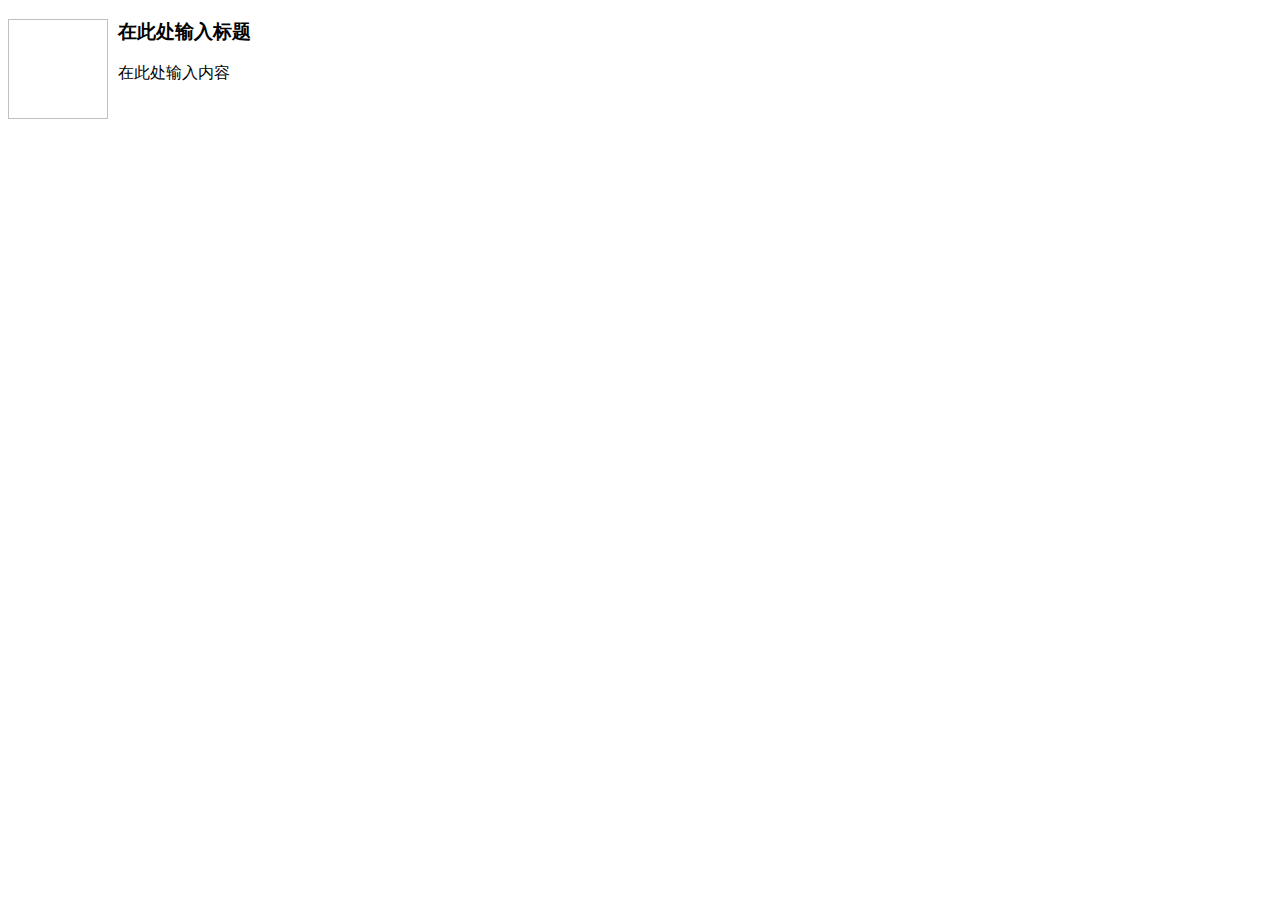
<file: static/js/kindeditor-4.1.10/plugins/template/html/1.html>
<!doctype html>
<html>
<head>
	<meta charset="utf-8" />
</head>
<body>
	<h3>
		<img align="left" height="100" style="margin-right: 10px" width="100" />在此处输入标题
	</h3>
	<p>
		在此处输入内容
	</p>
</body>
</html>
</file>
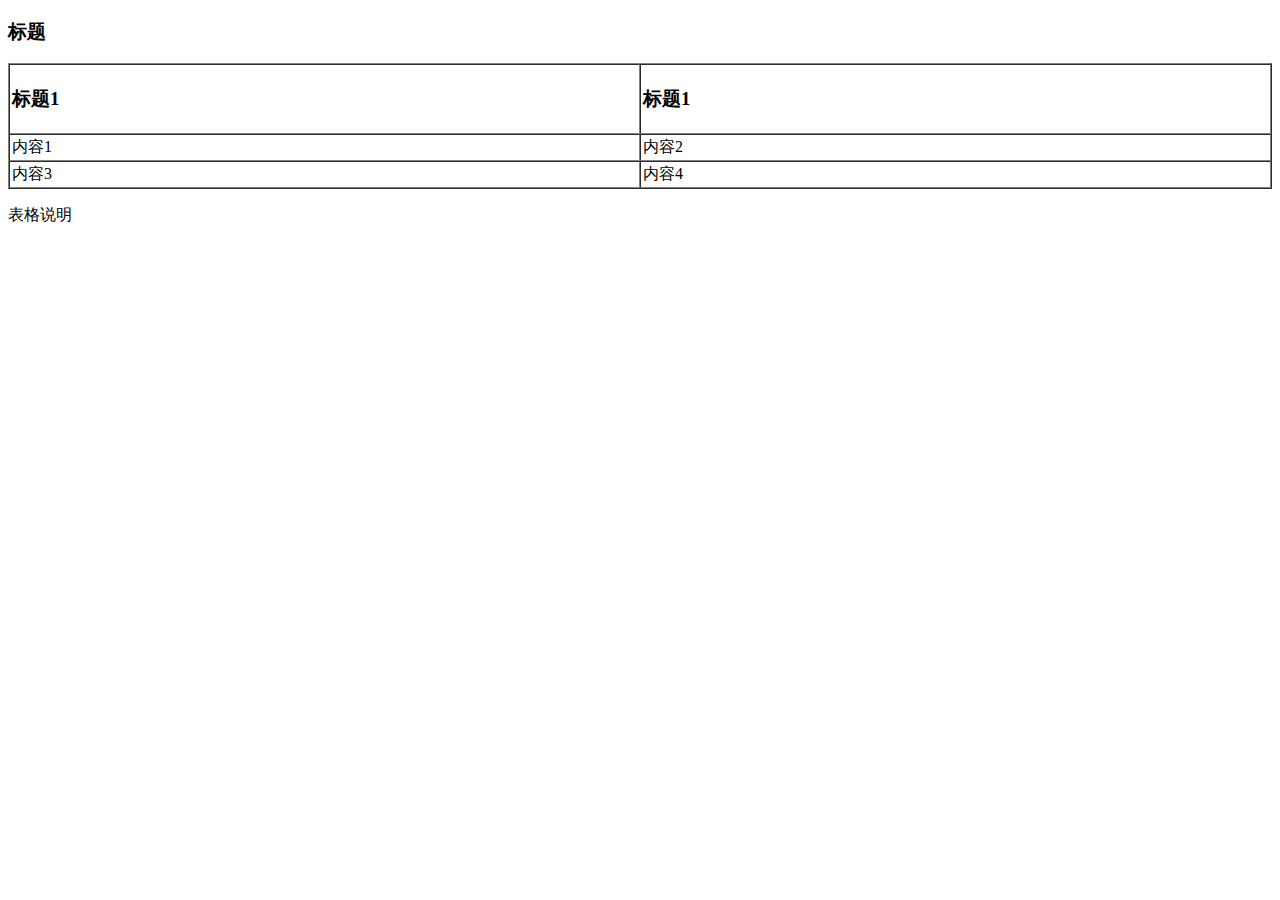
<file: static/js/kindeditor-4.1.10/plugins/template/html/2.html>
<!doctype html>
<html>
<head>
	<meta charset="utf-8" />
</head>
<body>
	<h3>
		标题
	</h3>
	<table style="width:100%;" cellpadding="2" cellspacing="0" border="1">
		<tbody>
			<tr>
				<td>
					<h3>标题1</h3>
				</td>
				<td>
					<h3>标题1</h3>
				</td>
			</tr>
			<tr>
				<td>
					内容1
				</td>
				<td>
					内容2
				</td>
			</tr>
			<tr>
				<td>
					内容3
				</td>
				<td>
					内容4
				</td>
			</tr>
		</tbody>
	</table>
	<p>
		表格说明
	</p>
</body>
</html>
</file>
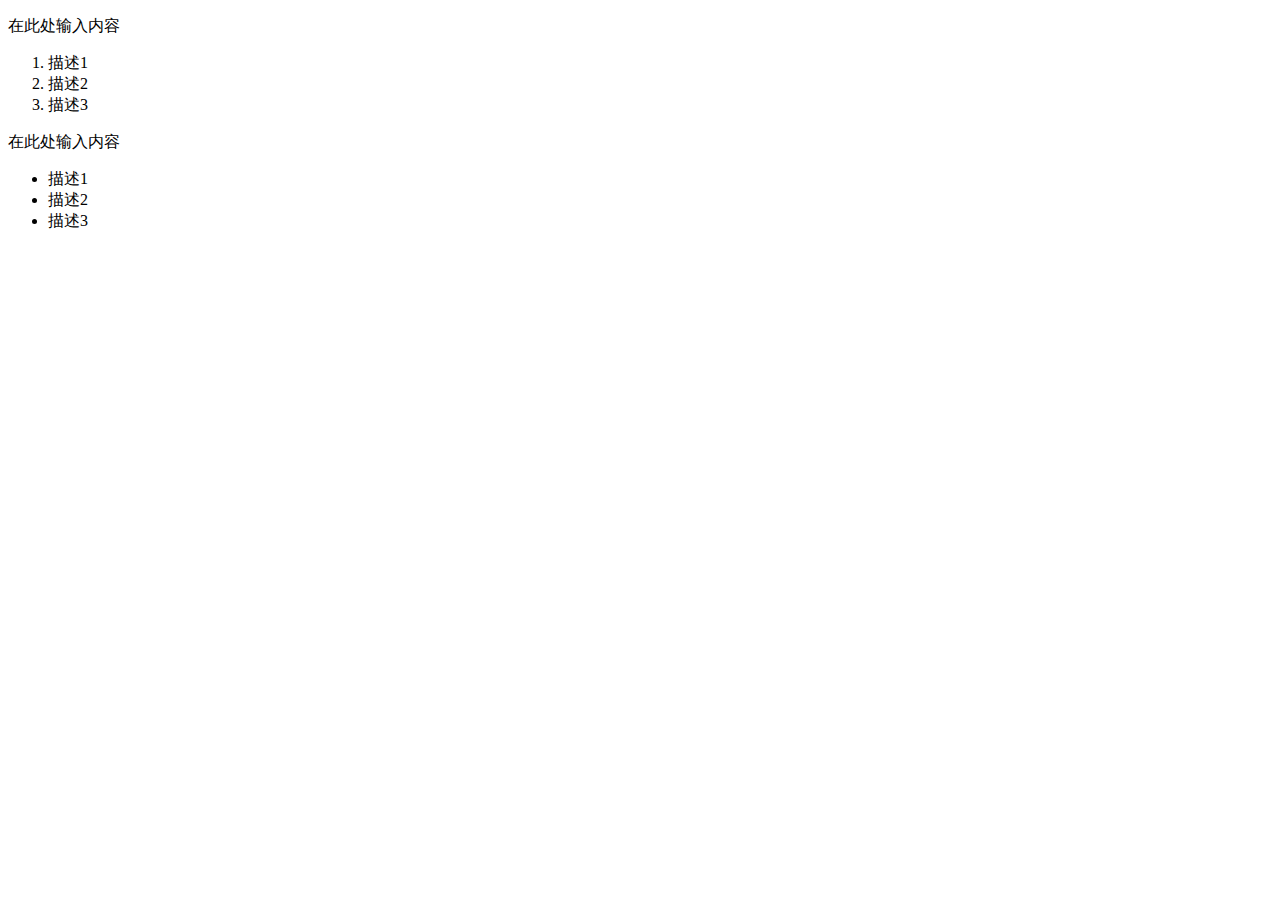
<file: static/js/kindeditor-4.1.10/plugins/template/html/3.html>
<!doctype html>
<html>
<head>
	<meta charset="utf-8" />
</head>
<body>
	<p>
		在此处输入内容
	</p>
	<ol>
		<li>
			描述1
		</li>
		<li>
			描述2
		</li>
		<li>
			描述3
		</li>
	</ol>
	<p>
		在此处输入内容
	</p>
	<ul>
		<li>
			描述1
		</li>
		<li>
			描述2
		</li>
		<li>
			描述3
		</li>
	</ul>
</body>
</html>
</file>
